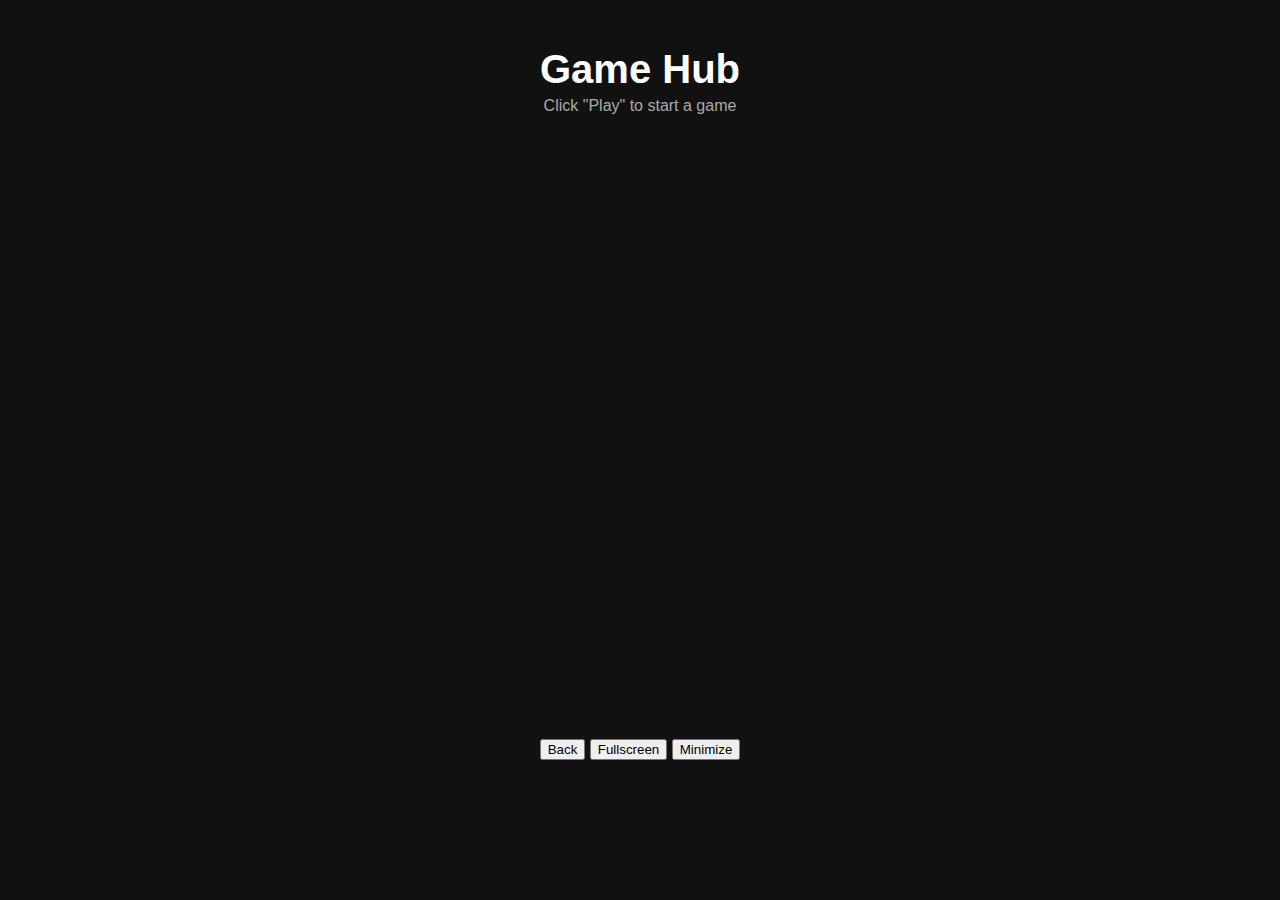
<file: index.html>
<!DOCTYPE html>
<html lang="en">
<head>
  <meta charset="UTF-8">
  <meta name="viewport" content="width=device-width, initial-scale=1.0">
  <title>Game Hub</title>
  <link rel="stylesheet" href="style.css">
</head>
<body>
  <header>
    <h1>Game Hub</h1>
    <p>Click "Play" to start a game</p>
  </header>

  <!-- Container for game cards -->
  <div id="gameCards" class="card-container"></div>

  <!-- Game iframe -->
  <div id="iframeContainer">
    <iframe id="gameFrame" width="800" height="600" style="border:none;"></iframe>
    <div id="iframeButtons">
      <button id="backBtn">Back</button>
      <button id="fullscreenBtn">Fullscreen</button>
      <button id="minimizeBtn">Minimize</button>
    </div>
  </div>

  <script src="script.js"></script>
</body>
</html>
</file>
<file: style.css>
/* General body styles */
body {
  font-family: Arial, sans-serif;
  background-color: #111;
  color: #fff;
  text-align: center;
  margin: 0;
  padding: 20px;
}

/* Header styles */
header h1 {
  margin-bottom: 5px;
  font-size: 2.5em;
}

header p {
  margin-top: 0;
  color: #aaa;
  font-size: 1em;
}

/* Card container */
.card-container {
  display: flex;
  flex-wrap: wrap;
  gap: 20px;
  justify-content: center;
  margin-top: 20px;
}

/* Individual cards */
.card {
  background-color: #222;
  padding: 20px;
  border-radius: 8px;
  width: 220px;
  text-align: center;
  box-shadow: 0 0 10px #0ff;
  transition: transform 0.2s, box-shadow 0.2s;
}

.card:hover {
  transform: scale(1.05);
  box-shadow: 0 0 15px #0ff;
}

/* Card title */
.card h3 {
  margin: 0 0 10px 0;
  font-size: 1.2em;
}

/* Card author */
.card p {
  margin: 0 0 15px 0;
  color: #aaa;
  font-size: 0.9em;
}

/* Play button */
.card button {
  padding: 10px 20px;
  border: none;
  border-radius: 6px;
  background-color: #0ff;
  color: #111;
  font-weight: bold;
  cursor: pointer;
  transition: background-color 0.2s, transform 0.2s;
}

.card button:hover {
  background-color: #0aa;
  transform: scale(1.05);
}
</file>
